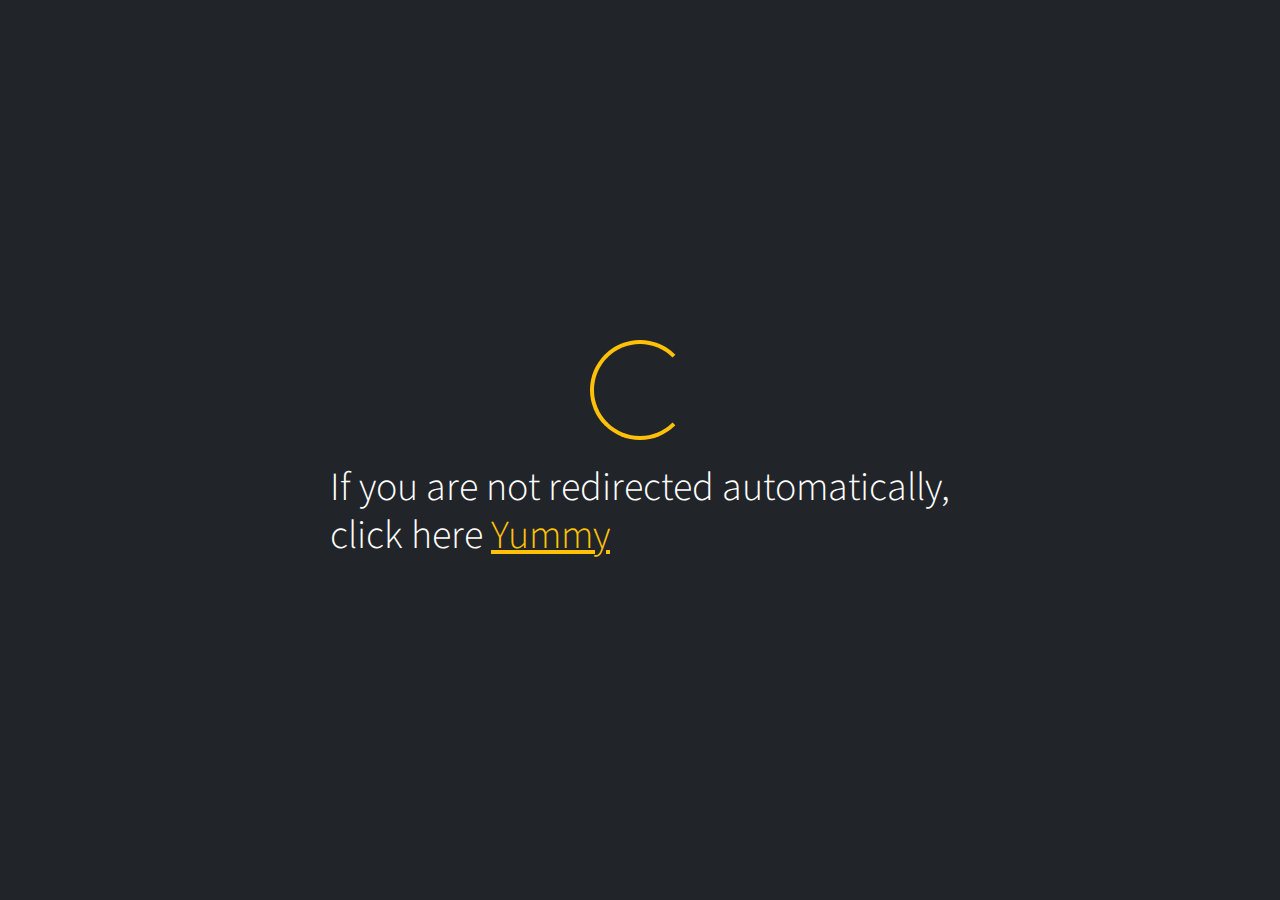
<file: index.html>
<!DOCTYPE HTML>
<html lang="en-US">
    <head>
        <meta charset="UTF-8">
        <meta http-equiv="refresh" content="1;url=views/main.html">
        <meta name="viewport" content="width=device-width, initial-scale=1.0">
        <link rel="stylesheet" href="public/css/style.css">
        <title>Page Redirection - Yummy</title>
    </head>
    <body>
        <div class="full-screen-spinner d-flex gap-4 flex-column justify-content-center align-items-center bg-dark">
            <div class="spinner-border text-warning" role="status">
                <span class="sr-only">Loading...</span>
            </div>
            <div class="failed text-white display-6">
                If you are not redirected automatically,<br>
                click here <a class=" text-warning" href="views/main.html">Yummy</a> 
                <!-- this page for github pages to add index to root -->
            </div>
        </div>
    </body>
</html>
</file>
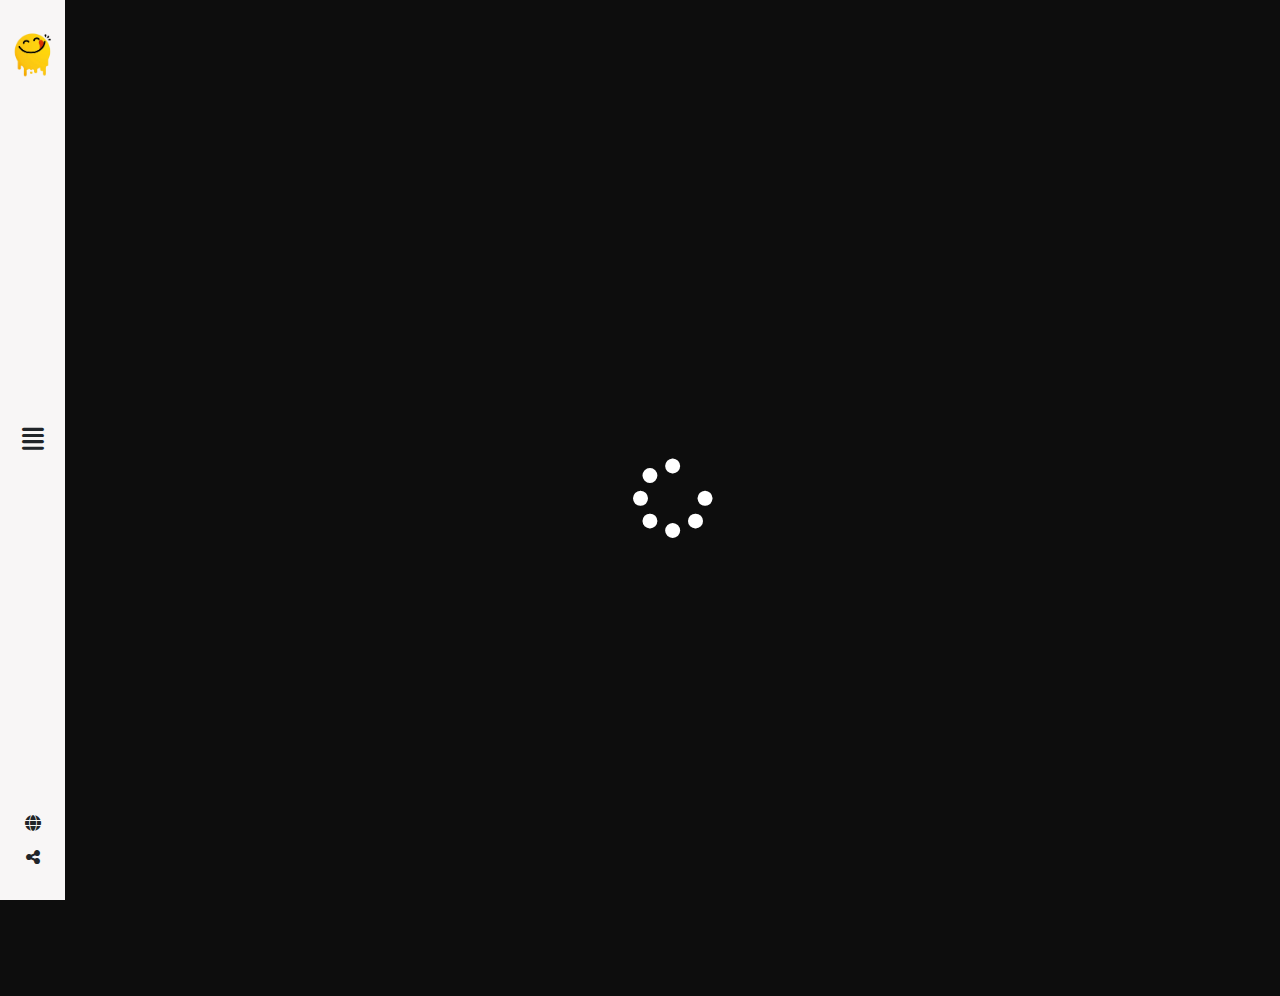
<file: views/main.html>
<!DOCTYPE html>
<html lang="en">
  <head>
    <meta charset="UTF-8" />
    <meta http-equiv="X-UA-Compatible" content="IE"="edge" />
    <meta name="viewport" content="width=device-width, initial-scale=1.0, user-scalable=no">
    <link rel="icon" href="../public/assets/logo.png" />
    <title>Yummy</title>
    <link rel=stylesheet href=../public/css/style.css>
  </head>
  <body>
    <section class="slider close-nav">
      <div class="static-left-nav">
        <div class="logo">
          <a href="./main.html">
            <img src="../public/assets/logo.png" />
          </a>
        </div>
        <div class="toggel-menu">
          <i class="toggel-menu-ico fa fa-align-justify"></i>
        </div>
        <div class="social-icon">
          <div class="strip-lang">
            <i class="fas fa-globe"></i>
          </div>
          <div class="strip-share"><i class="fas fa-share-alt"></i></div>
        </div>
      </div>
      <div class="nav-items">
        <div class="list-container">
          <ul>
            <li id="searchBtn" class="listUp"><a href="#">Search</a></li>
            <li id="CategoriesBtn" class="listUp">
              <a href="#">Categories</a>
            </li>
            <li id="AreaBtn" class="listUp"><a href="#">Area</a></li>
            <li id="IngredientsBtn" class="listUp">
              <a href="#">Ingredients</a>
            </li>
            <li id="ContactBtn" class="listUp"><a href="#">Contact Us</a></li>
          </ul>
        </div>
        <div class="footer d-flex gap-2 flex-column">
          <div class="social-media d-flex gap-3 justify-content-center">
            <i class="fa-brands fa-facebook-f"></i>
            <i class="fa-brands fa-twitter"></i>
            <i class="fa-brands fa-dribbble"></i>
          </div>
          <div class="copy-rights">
            Copyright Yummy 2022 All Rights Reserved.
          </div>
        </div>
      </div>
    </section>
    <div class="sections-container">
      <section class="container search-container d-none">
        <div class="row w-100 my-5">
          <div class="col-md-6">
            <input
              id="searchInput"
              autocomplete="off"
              class="form-control mb-2"
              placeholder="Search By Name"
            />
          </div>
          <div class="col-md-6">
            <input
              class="form-control"
              id="letter"
              type="text"
              autocomplete="off"
              maxlength="1"
              placeholder="search By First Letter..."
            />
          </div>
        </div>
      </section>
      <section class="loading"></section>
      <section class="form-container">
        <form action="#" novalidate>
          <div class="row p-5">
            <div class="col-md-6">
              <input
              id="username"
                type="text"
                autocomplete="off"
                class="form-control mb-2"
                placeholder="Enter your name"
              />
              <div
                class="alert mt-1 alert-danger d-none"
                id="usernameAlert"
                role="alert"
              >
                Special Characters and Numbers not allowed
              </div>
            </div>
            <div class="col-md-6">
              <div class="form-group">
                <input
                  class="form-control"
                  id="email"
                  placeholder="Enter email"
                />
                <div
                  class="alert mt-1 alert-danger d-none"
                  id="emailAlert"
                  role="alert"
                >
                  Enter valid email. *Ex: xxx@yyy.zzz
                </div>
              </div>
            </div>
            <div class="col-md-6">
              <div class="form-group">
                <input
                  class="form-control"
                  id="phone"
                  placeholder="Enter phone"
                />
                <div
                  class="alert mt-1 alert-danger d-none"
                  id="phoneAlert"
                  role="alert"
                >
                  Enter valid Phone Number
                </div>
              </div>
            </div>
            <div class="col-md-6">
              <div class="form-group">
                <input class="form-control" id="age" placeholder="Enter age" />
                <div
                  class="alert mt-1 alert-danger d-none"
                  id="ageAlert"
                  role="alert"
                >
                  Enter valid Age
                </div>
              </div>
            </div>
            <div class="col-md-6">
              <div class="form-group">
                <input
                  class="form-control"
                  type="password"
                  id="password"
                  placeholder="Enter password"
                  autocomplete="off"
                />
                <div
                  class="alert mt-1 alert-danger d-none"
                  id="passwordAlert"
                  role="alert"
                >
                  Enter valid password *Minimum eight characters, at least one
                  letter and one number:*
                </div>
              </div>
            </div>
            <div class="col-md-6">
              <div class="form-group">
                <input
                  class="form-control"
                  type="password"
                  id="rePassword"
                  placeholder="Re enter password"
                  autocomplete="off"
                />
                <div
                  class="alert mt-1 alert-danger d-none"
                  id="rePasswordAlert"
                  role="alert"
                >
                  Enter valid Repassword
                </div>
              </div>
            </div>
            <div class="col-md-12 d-flex justify-content-center">
              <button type="button" disabled="" id="submitBtn" class="btn btn-outline-danger p-2">Submit</button>
            </div>
          </div>
        </form>
      </section>
      <section class="data p-2 py-3 p-lg-5 p-md-3 p-sm-2"></section>
    </div>
    <script src="../public/scripts/index.js" type="module"></script>
  </body>
</html>
</file>
<file: public/css/style.css>
@import url('https://fonts.googleapis.com/css2?family=Source+Sans+Pro:ital,wght@0,200;0,400;0,900;1,600;1,700&display=swap');
@import url(./Lib/bootstrap.min.css);
@import url(./Lib/fontawesome.css);
@import url(./variables.css);
@import url(./animationClasses.css);
/* redirect page */
* {
  font-family: 'Source Sans Pro', sans-serif;
}
p {
  font-size: 22px;
  word-spacing: 3px;
  letter-spacing: 3px;
  line-height: 1.7rem;
  font-weight: 300;
}

.full-screen-spinner {
  inset: 0;
  position: absolute;
}
.spinner-border {
  height: 100px;
  width: 100px;
}

/* start from Here */

body {
  background-color: var(--bg-color);
}

.static-left-nav {
  position: fixed;
  top: 0;
  height: 100%;
  width: 65px;
  background-color: var(--nav-color);
  text-align: center;
  display: flex;
  flex-direction: column;
  justify-content: space-between;
  align-items: center;
  padding: 30px 0;
  transition: left 1s ease;
  z-index: 999;
}

.nav-items {
  position: fixed;
  top: 0;
  height: 100%;
  background-color: var(--bg-color);
  text-align: center;
  display: flex;
  flex-direction: column;
  justify-content: space-between;
  padding: 30px 0;
  transition: left 1s ease;
  color: white;
  width: 250px;
  padding: 1rem;
  z-index: 999;
}

.nav-items ul {
  padding: 1rem;
  margin: 0;
  text-align: left;
  display: flex;
  flex-direction: column;
  gap: 1.4rem;
  position: relative;
  overflow: hidden;
  padding-bottom: 2rem;
}

.nav-items ul li {
  list-style: none;
  position: relative;
  bottom: 0;
  transition: bottom 1s ease-in-out;
}

.nav-items ul a {
  color: white;
  text-decoration: none;
  font-size: 1.2rem;
}

.logo img {
  height: 48px;
}

.toggel-menu i {
  font-size: 25px;
  cursor: pointer;
}

.social-icon > div {
  padding-top: 10px;
}

.nav-tab-menu {
  background-color: var(--bg-color);
}

.nav-tab-menu a {
  color: var(--text);
  text-decoration: none;
  position: fixed;
}

.nav-items .footer {
  color: var(--copyrights);
  z-index: 3;
}

.form-control {
  background-color: transparent;
  border: none;
  border-bottom: 1px solid rgba(255,255,255,.7);
  border-radius: 0;
  color: #fff;
  font-weight: 800;
  text-align: center;
  font-size: 1.2rem;
}

.form-control:focus {
  background-color: transparent;
  border: none;
  border-bottom: 1px solid rgba(255,255,255,.7);
  border-radius: 0;
  color: white;
}

.sections-container {
  width: calc(100% - 65px);
  margin-left: auto;
  position: relative;

}

.sections-container .data .layer {
  width: 100%;
  height: 100%;
  position: absolute;
  top: 100%;
  left: 0;
  background-color: rgba(255,255,255,.7);
  text-align: center;
  color: #000;
  font-weight: 800;
  transition: all 1s;
}

.sections-container .data .movie {
  cursor: pointer;
  overflow: hidden;
}
.shadow {
  box-shadow: 0 .5rem 1rem rgba(0,0,0,.15)!important;
}

.movie:hover .layer
{
	top: 0;
	transition: all 1s;
  z-index: 10;
}
#recipes , #tags {
  padding: 0;
  flex-shrink: 0;
  flex-wrap: wrap;
}
#recipes li , #tags li {
  list-style: none;
  text-align: center;
  height: fit-content;
  font-size: 15px;
  word-spacing: 3px;
  letter-spacing: 2px;
  line-height: 1.7rem;
}

.area-post {
  color: #f8f6f6;
  display: flex;
  flex-direction: column;
  justify-content: center;
  align-items: center;
}
.fa-bowl-food {
  color: #9ee650ab;
}

.form-container {
  width: 80%;
  margin: auto;
  display: none;
}
.form-container .col-md-6 {
  margin-bottom: 1.5rem;
}

.loading-screen {
  width: 100%;
  height: 100%;
  z-index: 9999999999;
  background-color: var(--bg-color);
  display: flex;
}

.loading-screen-on {
  height: 100vh;
  overflow: hidden;
}
</file>
